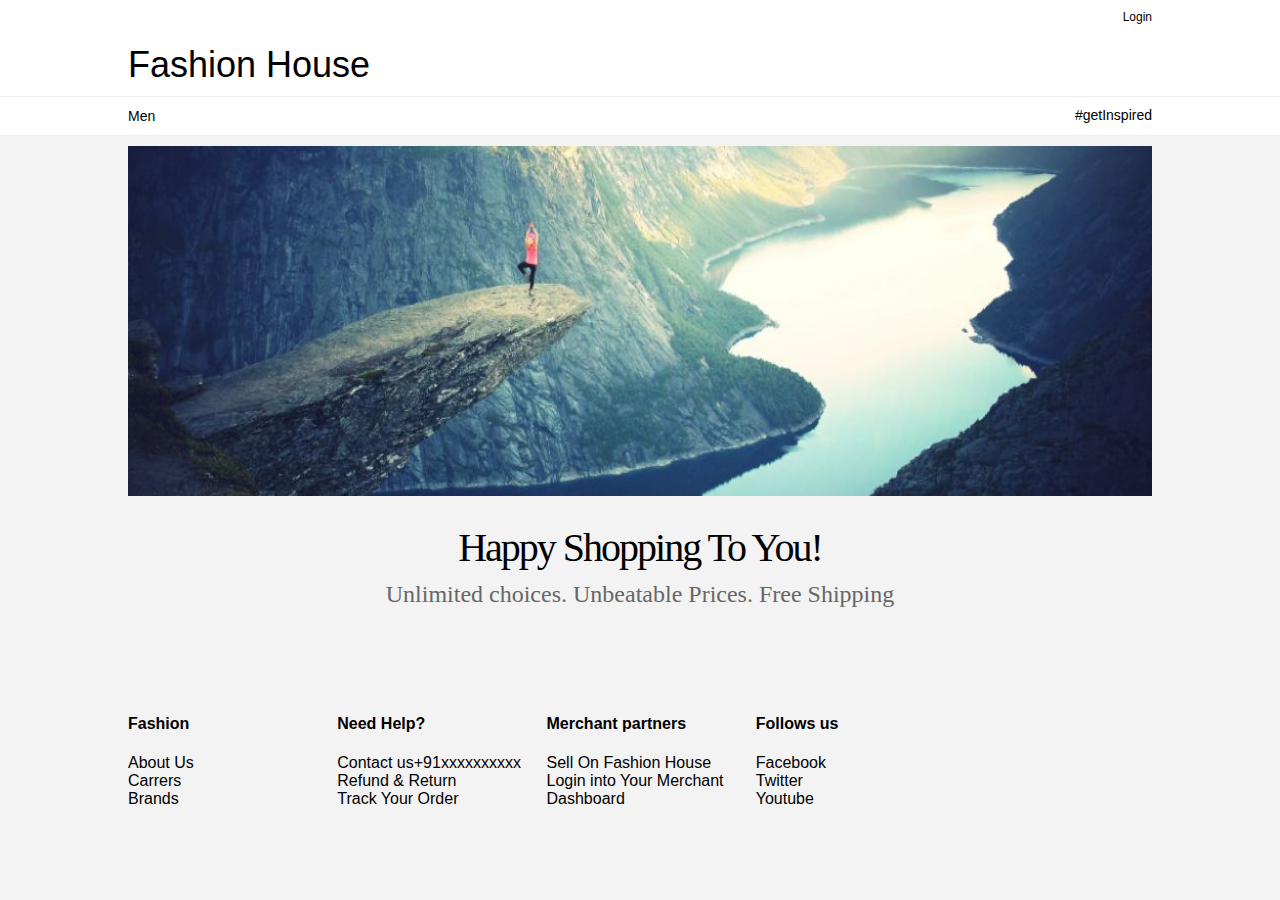
<file: index.html>
<!DOCTYPE html>
<html>
	<head>
		<title>HTML Demo</title>
		<link rel="stylesheet" type="text/css" href="css/index_styles.css">
		<link rel="stylesheet" type="text/css" href="css/index_body.css">
		<meta charset="utf-8">
		<style type="text/css">

		</style>
	</head>
	<body>
		<!-- start: header -->
		<div id="header">
			<div id="header-row1">
				<div class="container">
					<div class="header_right">
						Login
					</div>
					<div class="float_clear"></div> 
				</div>
			</div>
			<div id="header-row2">
				<div class="container">
					<div id="logo_text" class="header_left">
						Fashion House
					</div>
				</div>
			</div>
			<div id="header-row3">
				<div class="container">
					<div class="header_left">
						<div class="menu_item">
							Men
						</div>
					</div>
					<div class="header_right">
						<div class="menu_item">
							#getInspired
						</div>
					</div>
					<div class="float_clear"></div> 
				</div>
			</div>
		</div>
		<!-- close: header -->
		
		<!-- start: slider -->
		<div class="slider">
			<div class="container">
				<img src="media/images/a.jpg" width="100%" height="350px">
			</div>
		</div>
		<!-- close: slider -->
		
		<!-- start: body -->
		<div class="body">
			<div class="container align_center">
				<div id="body_header">
					<h2>Happy Shopping To You!</h2>
					<h4>Unlimited choices. Unbeatable Prices. Free Shipping</h4>
				</div>
				<div id="body_main">
					<div class="container">
						<div class="box">
							<div id="box1"> 
								<h1></h1>
									<a href="loginform.html"></a>
							</div>

							<div id="box2"> 
								<h1></h1>
							</div>
							<div id="box3"> 
								<h1></h1>
							</div>
							<div id="box4"> 
								<h1></h1>
							</div>
						</div>
					</div>
				</div>
			</div>
		</div>
		<!-- close: body -->
		<!--footer start-->

		<div class="footer">
			<div class="container">
				<div class="footer_col">
					<h4>Fashion</h4>
					<ul class="unstyle_list">
						<li>
							<a href="aboutus.html">About Us</a>
						</li>
						<li>
							<a href="careers.html">Carrers</a>
						</li>
						<li>
							<a href="brands.html">Brands</a>
						</li>
					</ul>
				</div>
				<div class="footer_col">
					<h4>Need Help?</h4>
					<ul class="unstyle_list">
						<li>
							<a href="contactus.html">Contact us+91xxxxxxxxxx</a>
						</li>
						<li>
							<a href="refund&return.html">Refund & Return</a>
						</li>
						<li>
							<a href="order.html">Track Your Order</a>
						</li>
					</ul>
				</div>
				<div class="footer_col">
					<h4>Merchant partners</h4>
					<ul class="unstyle_list">
						<li>
							<a href="sell.html">Sell On Fashion House</a>
						</li>
						<li>
							<a href="login.html">Login into Your Merchant</a>
						</li>
						<li>
							<a href="Dashboard.html">Dashboard</a>
						</li>
					</ul>
				</div>
				<div class="footer_col">
					<h4>Follows us</h4>
					<ul class="unstyle_list">
						<li>
							<a href="sell.html">Facebook</a>
						</li>
						<li>
							<a href="login.html">Twitter</a>
						</li>
						<li>
							<a href="youtube.html">Youtube</a>
						</li>
					</ul>
				</div>
			</div>
		</div>
		
		<!-- Loading JS -->
		<script type="text/javascript"></script>
	</body>
</html>

<!-- 
Project Tree

	index.html
	css/
		index_styles.css
	media/
		images/
			a.jpg
		videos/
			
	js/
		index.js

 -->
</file>
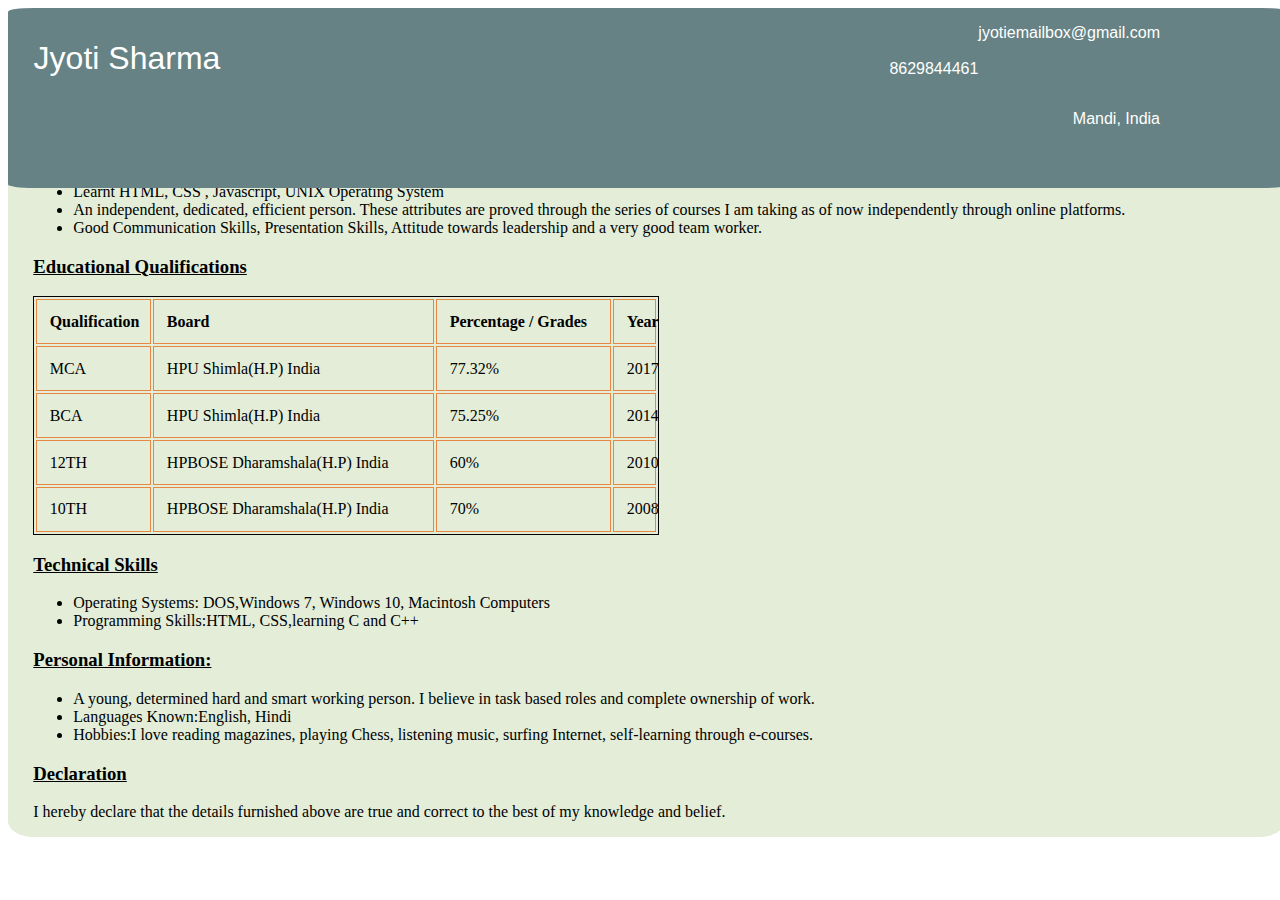
<file: resume.html>
<!DOCTYPE html>
<html>
<head>
    <link rel="stylesheet" type="text/css" href="resume.css">
    <title>Resume</title>
</head>
<body>
    <div id="header">
	   <p id="name">Jyoti Sharma</p>
        <a href="mailto:jyotiemailbox@gmail.com" target="_blank"><p id="email">jyotiemailbox@gmail.com</p></a>
        <a href="contactto:8629844461" target="_blank"><p id="contact"><br><br>8629844461</p></a>
        <a href="locationto:Mandi,India" target="_blank"><p id="location">Mandi, India</p></a>
    </div>
    <div class ="right">
    <h3>Carrier Objective</h3> 
        <p>To solve problem in an effective manner</p>
    <h3>CV Highlights</h3>
        <ul>
            <li>
                Learnt HTML, CSS , Javascript, UNIX Operating System
            </li>
            <li>
                An independent, dedicated, efficient person. These attributes are proved through the series of courses I am taking as of now independently through online platforms.
            </li>
            <li>
                Good Communication Skills, Presentation Skills, Attitude towards leadership and a very good team worker.
             </li>
        </ul>
    <h3>Educational Qualifications</h3>
        <table>
            <tr id="heading">
                <td>Qualification</td>
                <td>Board</td>
                <td>Percentage / Grades</td>
                <td>Year</td>
            </tr>
            <tr>
                <td>MCA</td>
                <td>HPU Shimla(H.P) India</td>
                <td>77.32%</td>
                <td>2017</td>
            </tr>
            <tr>
                <td>BCA</td>
                <td>HPU Shimla(H.P) India</td>
                <td>75.25%</td>
                <td>2014</td>
            </tr>
            <tr>
                <td>12TH</td>
                <td>HPBOSE Dharamshala(H.P) India</td>
                <td>60%</td>
                <td>2010</td>
            </tr>
            <tr>
                <td>10TH</td>
                <td>HPBOSE Dharamshala(H.P) India</td>
                <td>70%</td>
                <td>2008</td>
            </tr>
        </table>
    <h3>Technical Skills</h3>
        <ul>
            <li>
            <span id="course-name">Operating Systems:</span> DOS,Windows 7, Windows 10, Macintosh Computers 
        	</li>
            <li>
            <span id="course-name">Programming Skills:</span>HTML, CSS,learning C and C++
        	</li>
        </ul>
        
    <h3>Personal Information:</h3>
        <ul>
            <li>
            A young, determined hard and smart working person. I believe in task based roles and complete ownership of work.
            <li>
            <span id="course-name">Languages Known:</span>English, Hindi
        	</li>
            <li>
            <span id="course-name">Hobbies:</span>I love reading magazines, playing Chess, listening music, surfing Internet, self-learning through e-courses.
        	</li> 	
        </ul>
    <h3>Declaration</h3>
        <p>
            I hereby declare that the details furnished above are true and correct to the best of my knowledge and belief.
        </p>
     </div>
     <div id="footer"></div>
    </body>
</html>
</file>
<file: css/index_styles.css>
html{
	font-family: 'Open Sans', sans-serif;
}
body{
	margin: 0px auto;
	background: #f3f3f3;
}
#header{
	background: #fff;
}
#header-row2{
	border-bottom: 1px solid #efefef;
}
#header-row3{
	border-bottom: 1px solid #efefef;
}
.container{
	width: 80%;
	margin-left: 10%;
	padding-top: 10px;
	padding-bottom: 10px;
}
#logo_text{
	font-size: 36px;
}
.header_left{
	display: inline-block;
}
.header_right{
	display: inline-block;
	float: right;
	font-size: 12px;
}
.menu_item{
	font-size: 14px;
	display: inline-block;
}
.float_clear{
	clear: both;
}
.footer_col{
	width: 20%;
	display: inline-block;
}
.footer a{
	text-decoration: none;
	color: #000;
}
.unstyle_list{
	padding: 0px;
	list-style: none;
	margin-left: 0;
}
</file>
<file: css/index_body.css>
.align_center{
	text-align: center;
}
#body_header h2, #body_header h4{
    font-style: normal;
    font-family: 'Open Sans', serif;
    margin: 0;
    padding: 0;
}
#body_header h2{
	font-size: 2.5em;
    letter-spacing: -0.05em;
    font-stretch: normal;
    font-weight: normal;
    color: #000;
    line-height: 55px;
}
#body_header h4{
	font-size: 1.5em;
    margin: 0 0 15px 0em;
    font-weight: 300;
    color: #666666;
    line-height: 38px;
}
#body_main
{

}
#body_main .container
{
    width: 100%;
    display: inline-block;
}
#body_main .container .box
{
    width: 100%
}
#body_main .container .box1
{
    width: 20%;
    height: 100px;
    background-color: #efefef;
}
</file>
<file: resume.css>
div
    {
    border-radius:2%;
    }
#header
    {
    position: fixed;
    height:20%;
    width: 100%;
    background-color: #668284;
    margin-bottom:1%;
    margin-right: 1%;
    }

#name 
    {
    float:left;
	margin-left: 2%;
	padding-bottom:2%;
	font-size: 32px;
	font-family: Verdana, sans-serif;
	color: #ffffff;
}

#email
    {
    float:right;
    margin-right:10%;
	font-size: 16px;
	font-family: Verdana, sans-serif;
	color: #ffffff;
}

#contact
{
    float:right;
    margin-left: 40%;
    font-family: verdana,sans-serif;
	color: #ffffff;
    }
#location
{
    float:right;
    margin-left: 25%;
    margin-right: 10%;
    padding-bottom: 1%;
    font-family: verdana,sans-serif;
    color: #ffffff;
}
.right
{
    float: left;
    margin-top: 3%;
    padding-left:2%;
    /*margin-right: -10px;
    margin-left: 14%;*/
    height: auto;
    width: 99%;
    background-color: #E3EDD8;
    }
a:hover
{
    font-weight: bold;
}
h3
{
    text-decoration: underline;
    }
table
{
    border: 1px solid black;
    width:50%; 
    }
td
{
    padding: 2%;
    border: 1px solid #E88741;
    }
#footer
{
    height:20%;
    clear:both;
    position: relative;
    background-color: #C1E3E1;
    }
#heading
{
    font-weight:bold;
    }
</file>
